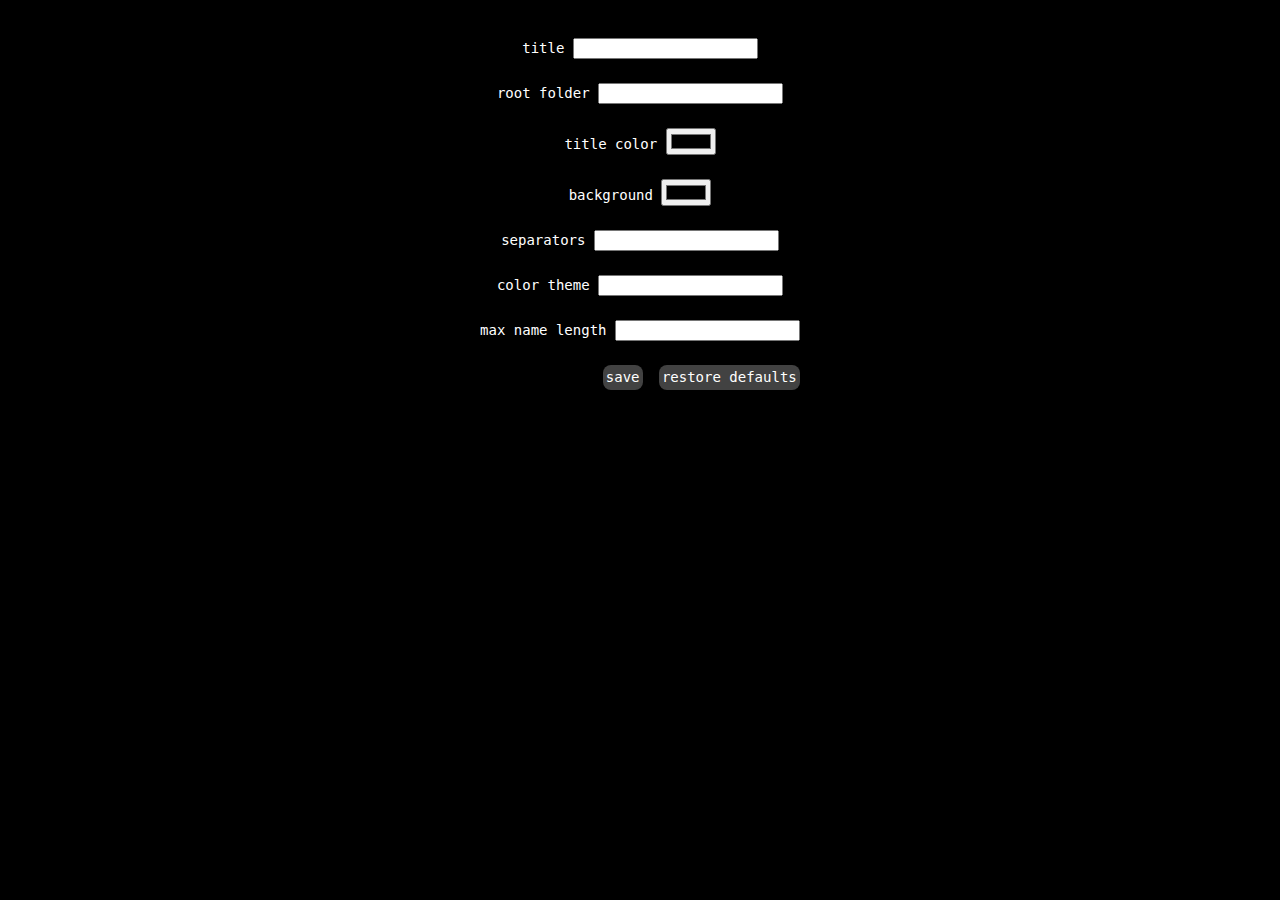
<file: options.html>
<!DOCTYPE html>
<html>
    <head>
        <meta charset="utf-8" />
        <meta http-equiv="X-UA-Compatible" content="IE=edge" />
        <title>hello, friend - options</title>
        <script src="options.js"></script>
        <script src="options-page.js"></script>
        <meta name="viewport" content="width=device-width, initial-scale=1" />
        <style>
            body {
                background-color: black;
                color: white;
                margin: 0;
                font-family: monospace;
                font-size: 14px;
                line-height: 1.2rem;
                margin: auto auto;
                cursor: default;
                overflow: hidden;
                transition: 0.2s background-color;
            }
    
            #container {
                display: grid;
                align-self: center;
                justify-content: center;
                justify-items: center;
                justify-self: center;
                grid-gap: 1.5rem;
                height: auto;
            }
    
            h1 {
                color: rgb(66, 66, 66);
                display: flex;
                align-items: center;
                justify-content: center;
            }
    
            #button-container {
                display: flex;
                flex-direction: row;
                grid-gap: 1rem;
    
                /* make buttons inside it right-aligned */
                justify-content: flex-end;
                width: 100%;
                height: 100%;
            }
    
            button {
                background-color: rgb(66, 66, 66);
                color: white;
                margin: 0;
                font-family: monospace;
                font-size: 14px;
                line-height: 1.2rem;
                cursor: pointer;
                transition: 0.2s background-color;
    
                border: none;
                padding: 0.2rem;
                border-radius: 0.5rem;
            }
    
            #status {
                color: white;
                margin: 0;
                font-family: monospace;
                font-size: 14px;
                line-height: 1.2rem;
                transition: 0.2s background-color;
                padding: 0.2rem;
            }
        </style>
    </head>

    <body>
        <h1 id="welcome"></h1>
        <form id="container">
            <div>
                <label for="title">title</label>
                <input type="text" id="title" />
            </div>
            <div>
                <label for="root_folder">root folder</label>
                <input type="text" id="root_folder" />
            </div>
            <div>
                <label for="title_color">title color</label>
                <input type="color" id="title_color" />
            </div>
            <div>
                <label for="background">background</label>
                <input type="color" id="background" />
            </div>
            <div>
                <label for="separators">separators</label>
                <input type="text" id="separators" />
            </div>
            <div>
                <label for="color_theme">color theme</label>
                <input type="text" id="color_theme" />
            </div>
            <div>
                <label for="max_name_length">max name length</label>
                <input type="number" min="2" id="max_name_length" />
            </div>
            <div id="button-container">
                <p id="status"></p>
                <button id="save" type="button">save</button>
                <button id="defaults" type="button">restore defaults</button>
            </div>
        </form>
    </body>
</html>
</file>
